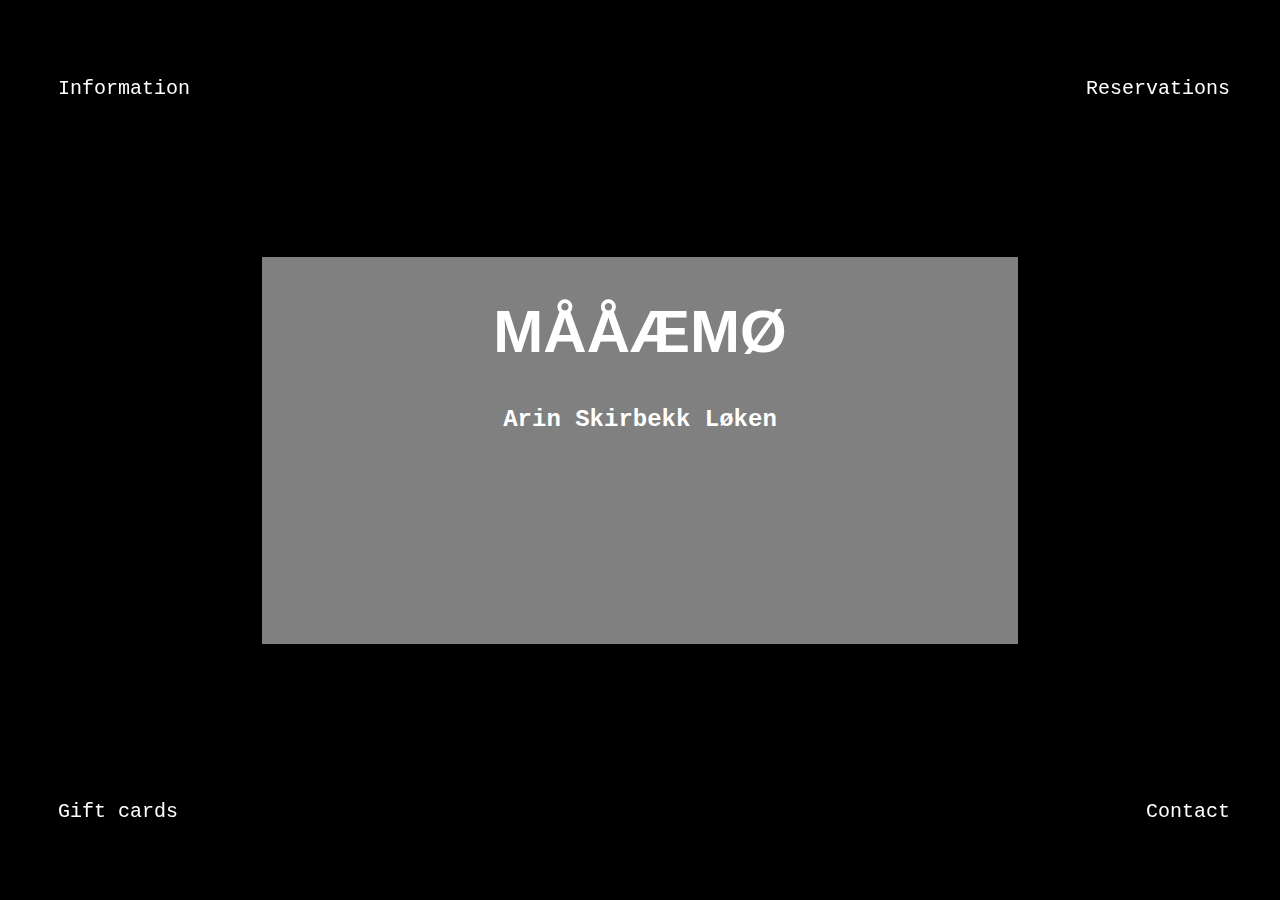
<file: index.html>
<!DOCTYPE html>
<html lang="en">

<head>
    <meta charset="UTF-8">
    <meta http-equiv="X-UA-Compatible" content="IE=edge">
    <meta name="viewport" content="width=device-width, initial-scale=1.0">
    <link rel="stylesheet" href="style.css">
    <title>Maaemo restaurant</title>
</head>

<body>
    <a class="information" href="information.html">Information</a>
    <a class="reservations" href="reservations.html">Reservations</a>
    <a class="contact" href="contact.html">Contact</a>
    <a class="giftCards" href="giftCards.html">Gift cards</a>

    <div class="title">
        <h1>MÅÅÆMØ</h1>
        <h2>Arin Skirbekk Løken</h2>
    </div>


</body>

</html>
</file>
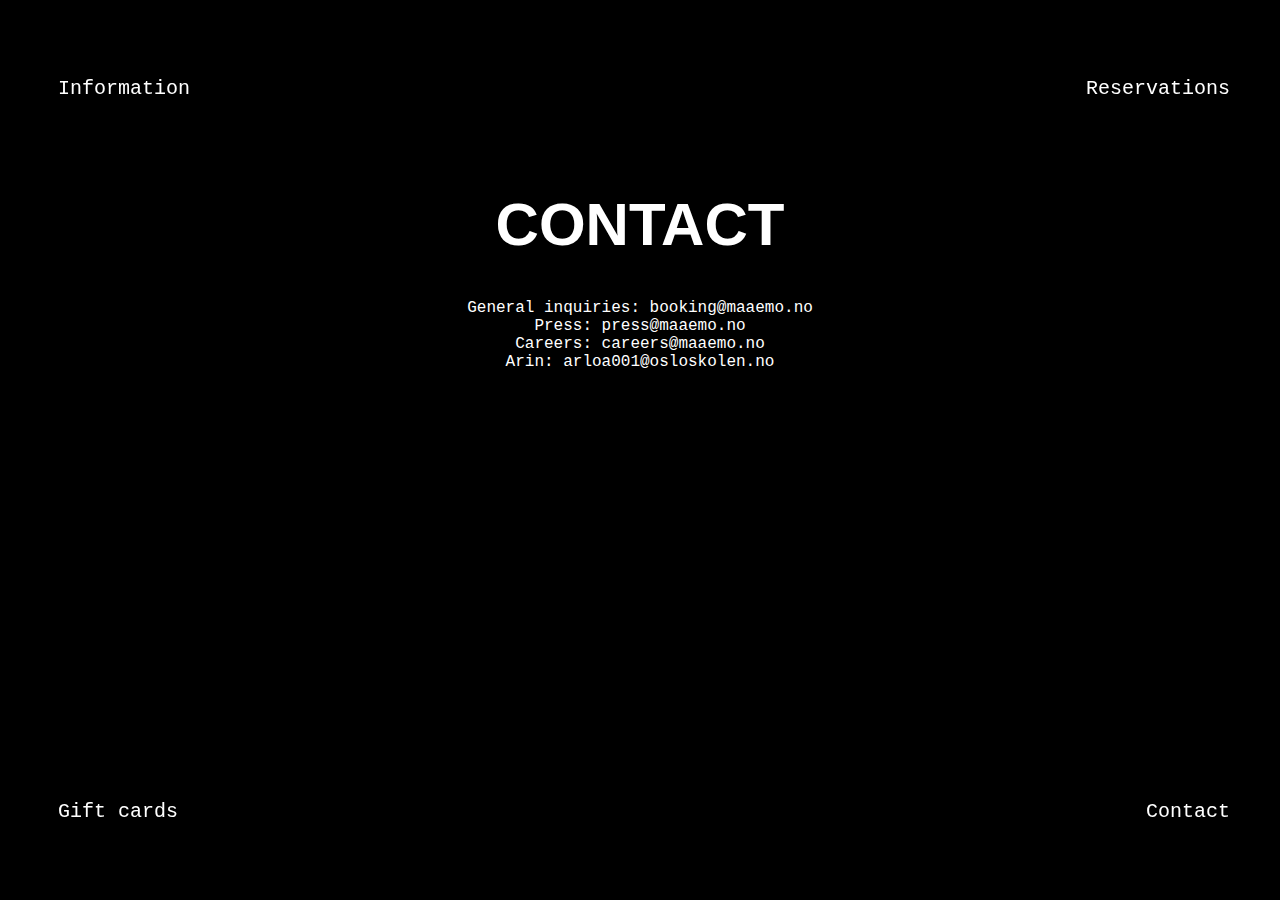
<file: contact.html>
<!DOCTYPE html>
<html lang="en">

<head>
    <meta charset="UTF-8">
    <meta http-equiv="X-UA-Compatible" content="IE=edge">
    <meta name="viewport" content="width=device-width, initial-scale=1.0">
    <link rel="stylesheet" href="style.css">
    <title>Document</title>
</head>

<body>
 
    <a class="information" href="information.html">Information</a>
    <a class="reservations" href="reservations.html">Reservations</a>
    <a class="contact" href="contact.html">Contact</a>
    <a class="giftCards" href="giftCards.html">Gift cards</a>

    <article>
        <header>
            <h1>CONTACT</h1>
        </header>
        <div>
            <p>
                General inquiries: booking@maaemo.no</a> <br>
                Press: press@maaemo.no</a> <br>
                Careers: careers@maaemo.no</a> <br>
                Arin: arloa001@osloskolen.no</a>
            </p>
        </div>
    </article>

</body>

</html>
</file>
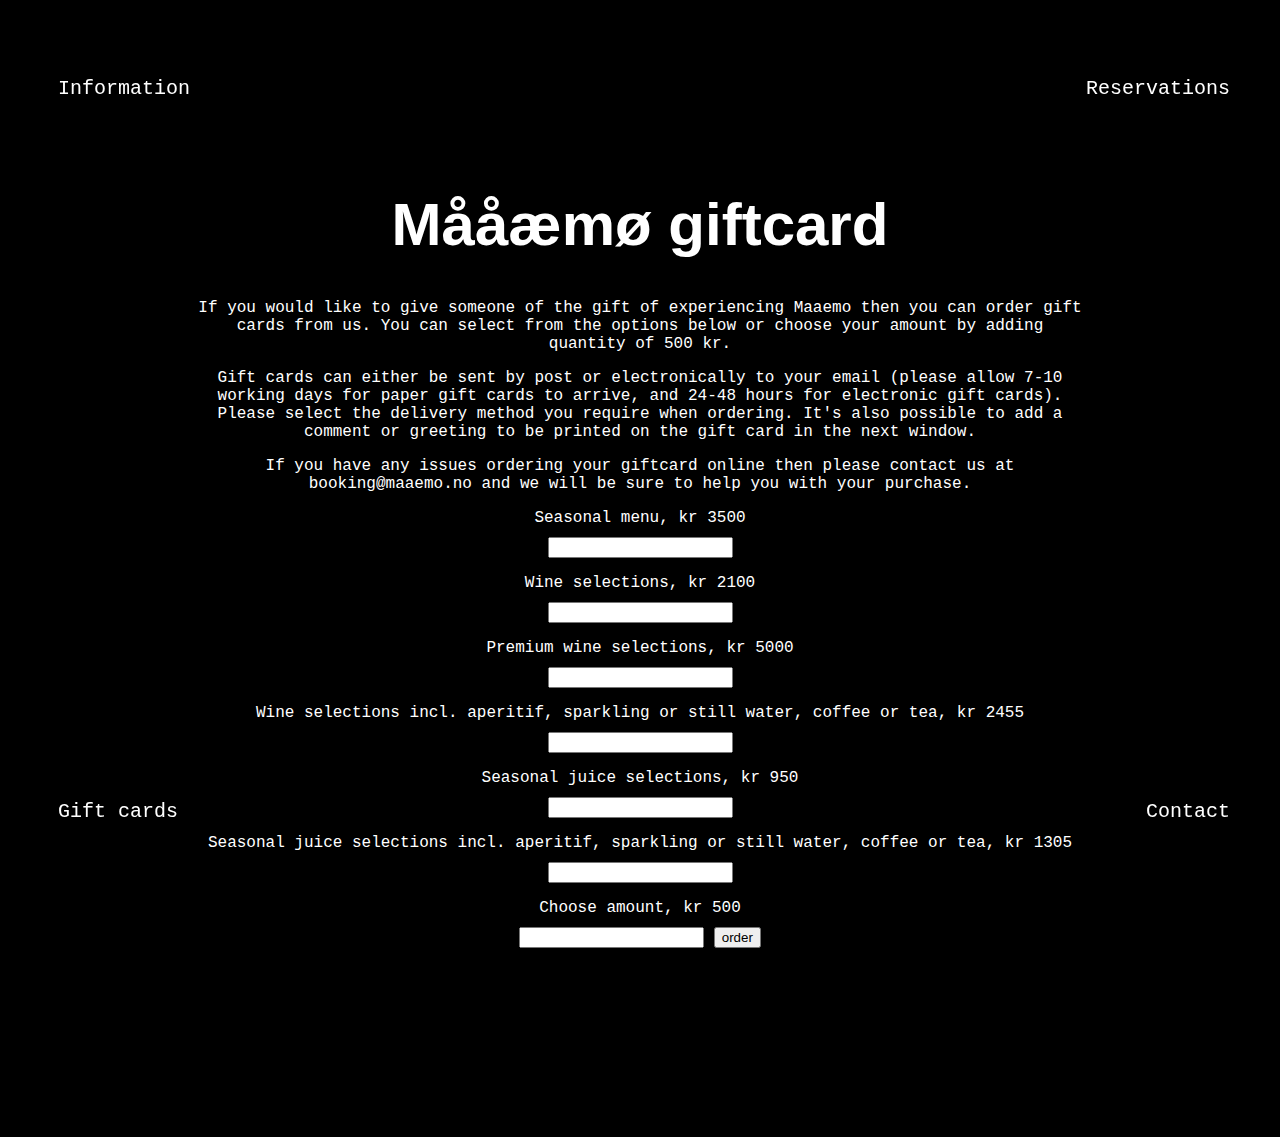
<file: giftCards.html>
<!DOCTYPE html>
<html lang="en">

<head>
    <meta charset="UTF-8">
    <meta http-equiv="X-UA-Compatible" content="IE=edge">
    <meta name="viewport" content="width=device-width, initial-scale=1.0">
    <link rel="stylesheet" href="style.css">
    <title>Document</title>
</head>

<body>
    <a class="information" href="information.html">Information</a>
    <a class="reservations" href="reservations.html">Reservations</a>
    <a class="contact" href="contact.html">Contact</a>
    <a class="giftCards" href="giftCards.html">Gift cards</a>
    <article>
        <header>
            <h1>Mååæmø giftcard</h1>
        </header>
        <div>
            <p>
                If you would like to give someone of the gift of experiencing Maaemo then you can order gift cards from
                us. You can select from the options below or choose your amount by adding quantity of 500 kr.


            </p>

            <p>
                Gift cards can either be sent by post or electronically to your email (please allow 7-10 working days
                for paper gift cards to arrive, and 24-48 hours for electronic gift cards). Please select the delivery
                method you require when ordering. It's also possible to add a comment or greeting to be printed on the
                gift card in the next window.
            </p>

            <p>
                If you have any issues ordering your giftcard online then please contact us at booking@maaemo.no and we
                will be sure to help you with your purchase.
            </p>


        </div>
        <div id="bestilling">
            <p>Seasonal menu, kr 3500</p> <input id="mat" type="number">
            <p>Wine selections, kr 2100</p> <input id="vin" type="number">
            <p>Premium wine selections, kr 5000</p> <input id="vinPremium" type="number">
            <p>Wine selections incl. aperitif, sparkling or still water, coffee or tea, kr 2455</p> <input id="alko" type="number">
            <p>Seasonal juice selections, kr 950</p> <input id="alkofri" type="number">
            <p>Seasonal juice selections incl. aperitif, sparkling or still water, coffee or tea, kr 1305</p> <input id="alkoFriPremium" type="number">
            <p>Choose amount, kr 500</p> <input id="Selvvalg" type="number">
            <button id="bestill">order</button>
        </div>
    </article>
 <script src="script.js"></script>
</body>

</html>
</file>
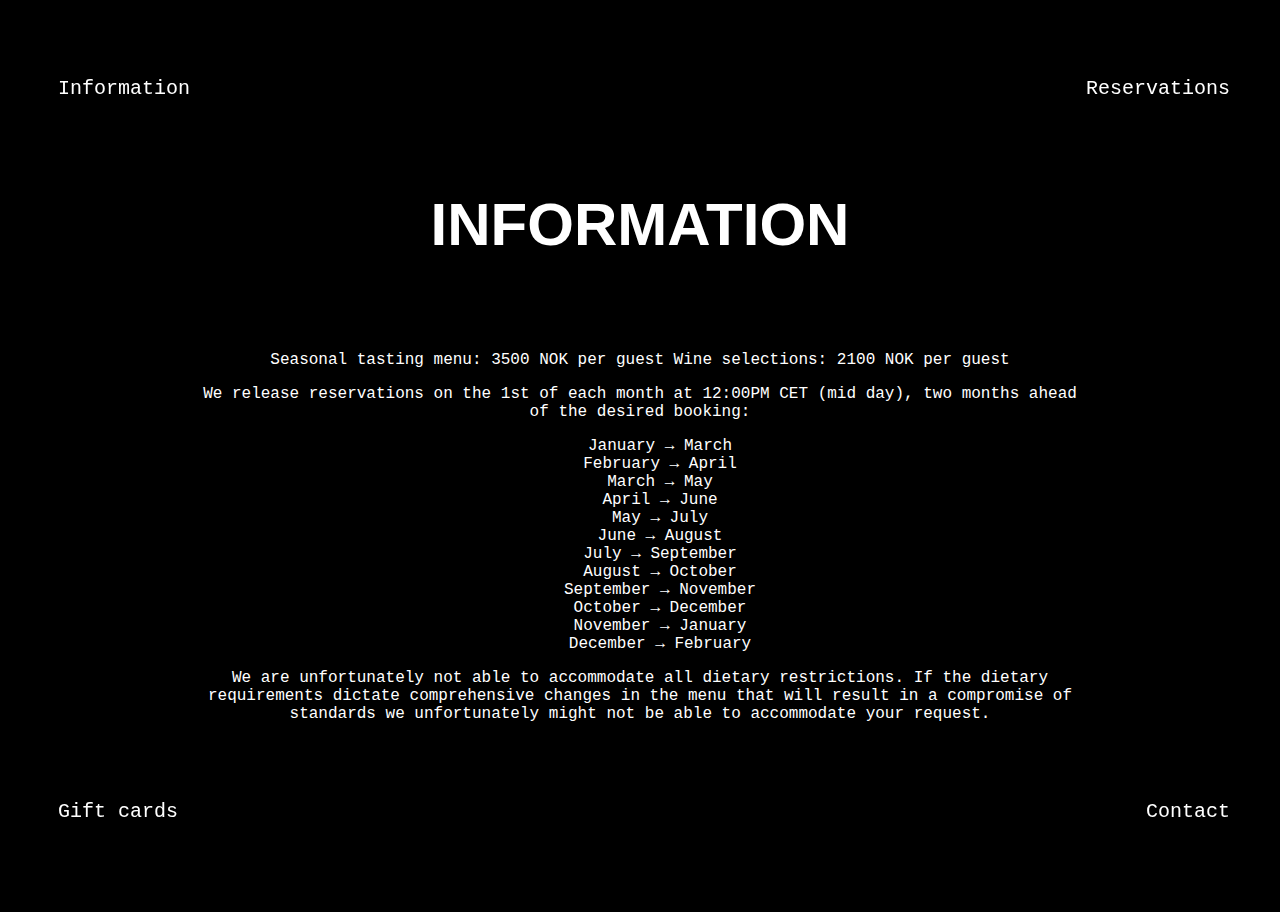
<file: information.html>
<!DOCTYPE html>
<html lang="en">

<head>
    <meta charset="UTF-8">
    <meta http-equiv="X-UA-Compatible" content="IE=edge">
    <meta name="viewport" content="width=device-width, initial-scale=1.0">
    <link rel="stylesheet" href="style.css">
    <title>Document</title>
</head>

<body>
    <a class="information" href="information.html">Information</a>
    <a class="reservations" href="reservations.html">Reservations</a>
    <a class="contact" href="contact.html">Contact</a>
    <a class="giftCards" href="giftCards.html">Gift cards</a>
    <article>
        <header>
            <h1>INFORMATION</h1>
        </header>
        <div>
            <br>
            <br>
            <p>
                Seasonal tasting menu: 3500 NOK per guest
                Wine selections: 2100 NOK per guest


            </p>
            <p>
                We release reservations on the 1st of each month at 12:00PM CET (mid day), two months ahead of the
                desired booking:
            </p>
            <ul style="list-style-type: none;">
                <li> January → March</li>
                <li></li> February → April</li>
                <li> March → May</li>
                <li> April → June</li>
                <li> May → July</li>
                <li> June → August</li>
                <li> July → September</li>
                <li> August → October</li>
                <li>September → November</li>
                <li>October → December</li>
                <li>November → January</li>
                <li>December → February</li>
            </ul>
            <p>
                We are unfortunately not able to accommodate all dietary restrictions. If the dietary requirements
                dictate comprehensive changes in the menu that will result in a compromise of standards we unfortunately
                might not be able to accommodate your request.
            </p>
        </div>
    </article>

</body>

</html>
</file>
<file: style.css>
body {
    font-family: 'Courier New', Courier, monospace;
    background-color: black;
    min-height: 340px;
    min-width: 420px;
    color: white;
}

article{
   margin: 15%;
    text-align: center;
    max-width: 1200px;
}

p{
    margin-bottom: 10px;
}

a {
    color: white;
    text-decoration: none;
    font-size: 20px;
    margin: 50px;
    position: fixed;
}
     
h1{
    font-size: 60px;
    font-family: 'Garamond', 'Arial Narrow', Arial, sans-serif;
    

} 
.title {
        text-align: center;
        width: 59vw;
        height: 43vh;
        background-color: gray;
        
        position: absolute;
        top:0;
        bottom: 0;
        left: 0;
        right: 0;
        
        margin: auto;

        
    
}


.information {
top: 27px;

}

.reservations{
top: 27px;
right: 0;
}

.contact{
    bottom: 27px;
    right: 0;
}


.giftCards {
    bottom: 27px;
}



#bestilling{
    
}
</file>
